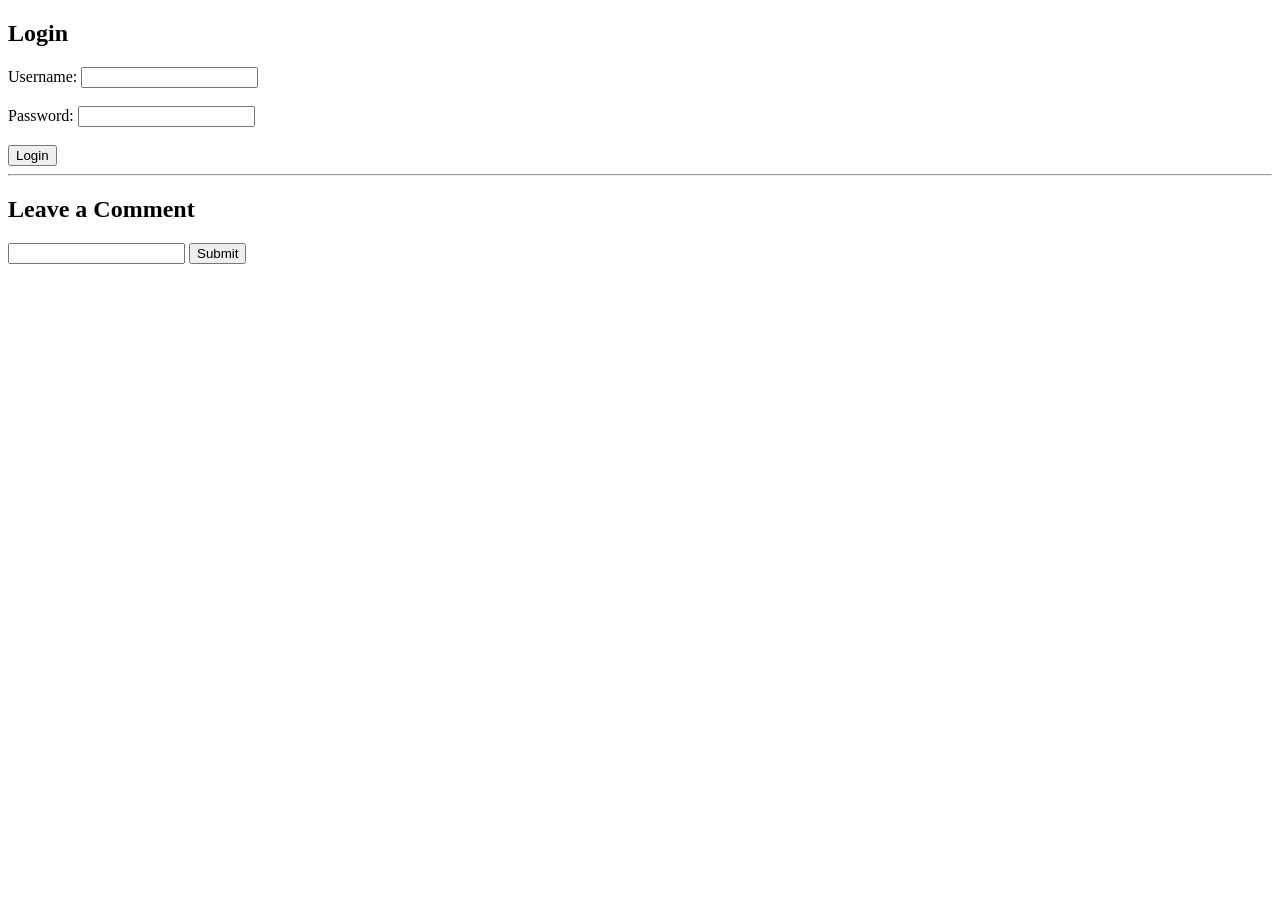
<file: index.html>
<!DOCTYPE html>
<html>
<head>
    <title>Login</title>
</head>
<body>
    <h2>Login</h2>

    <form>
        Username: <input type="text" id="username"><br><br>
        Password: <input type="password" id="password"><br><br>
        <button type="button" onclick="login()">Login</button>
    </form>

    <div id="message"></div>

    <hr>

    <h2>Leave a Comment</h2>

    <form>
        <input type="text" id="comment">
        <button type="button" onclick="addComment()">Submit</button>
    </form>

    <div id="comments"></div>

    <script>
function login() {
    var username = document.getElementById("username").value;
    var password = document.getElementById("password").value;

    if (username === "admin" && password === "password") {
        document.getElementById("message").innerHTML = "<p style='color:green;'>Login successful! Welcome " + username + "</p>";
    } else {
        document.getElementById("message").innerHTML = "<p style='color:red;'>Invalid username or password</p>";
    }
}

function addComment() {
    var comment = document.getElementById("comment").value;
    document.getElementById("comments").innerHTML += comment + "<br>";
}
    </script>

</body>
</html>
</file>
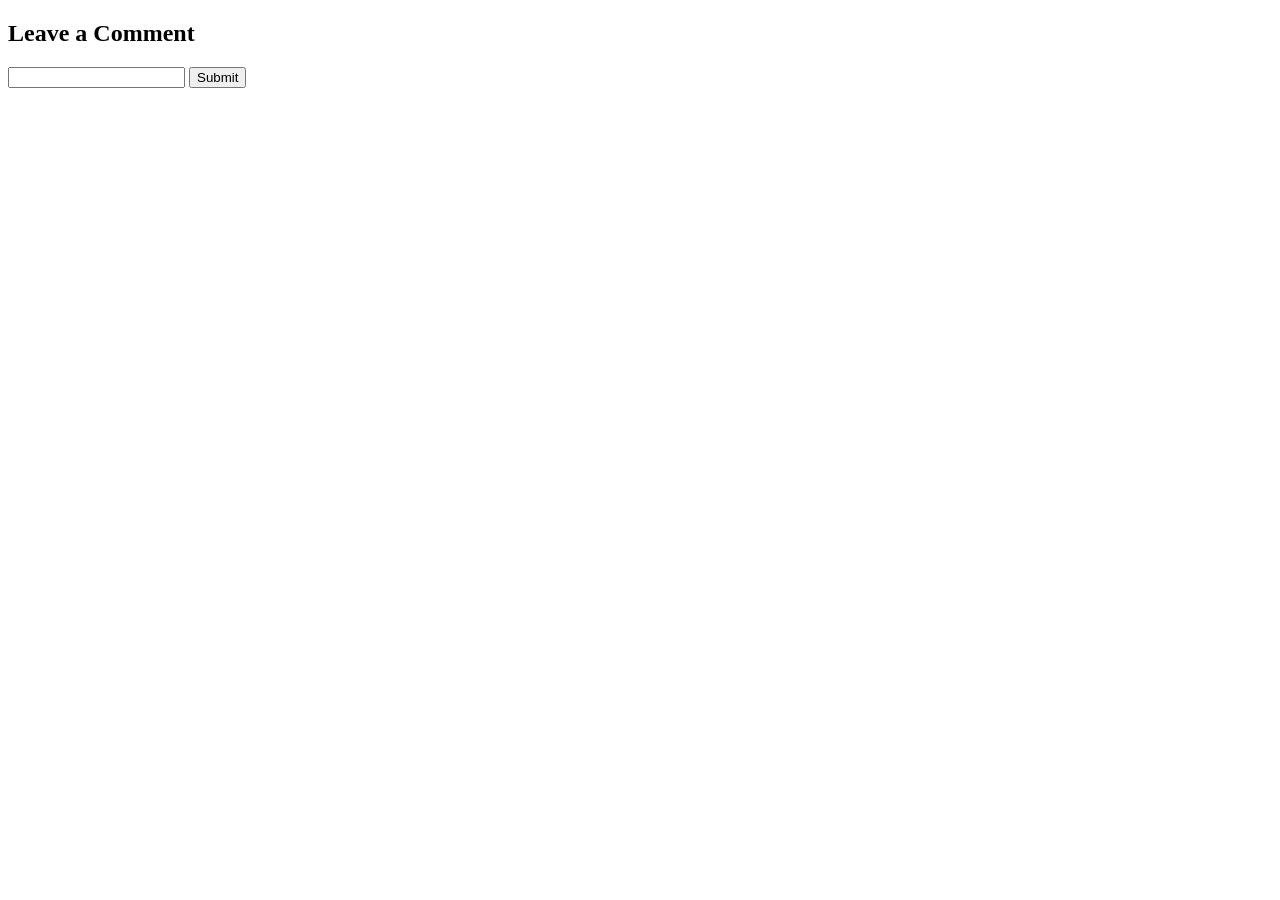
<file: comments.html>
<!DOCTYPE html>
<html>
<head>
    <title>Comments</title>
</head>
<body>

    <h2>Leave a Comment</h2>

    <form>
        <input type="text" id="comment">
        <button type="button" onclick="addComment()">Submit</button>
    </form>

    <div id="comments"></div>

    <script>
function addComment() {
    var comment = document.getElementById("comment").value;
    document.getElementById("comments").innerHTML += comment + "<br>";
}
    </script>

</body>
</html>
</file>
